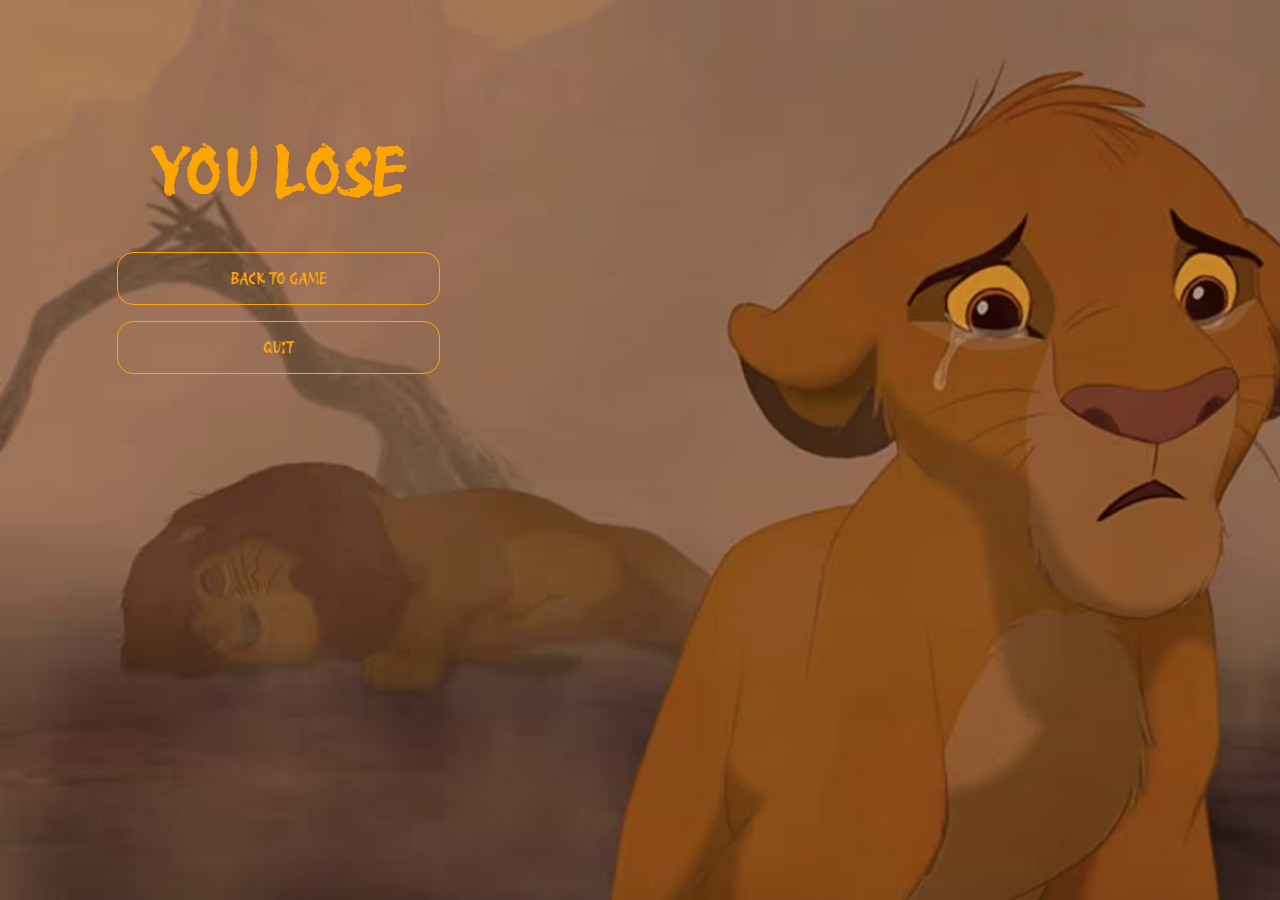
<file: containers/defeatScreen.html>
<!DOCTYPE html>
<html lang="en">
  <head>
    <meta charset="UTF-8" />
    <meta name="viewport" content="width=device-width, initial-scale=1.0" />
    <title>Memory Game</title>
    <link rel="preconnect" href="https://fonts.googleapis.com" />
    <link rel="preconnect" href="https://fonts.gstatic.com" crossorigin />
    <link
      href="https://fonts.googleapis.com/css2?family=Protest+Revolution&display=swap"
      rel="stylesheet"
    />
    <link rel="stylesheet" href="/style-components/wrong-style.css" />
  </head>
  <body>
    <audio autoplay loop>
      <source src="/audio/defeatSong.mp3" type="audio/mpeg">
  </audio>
    <div class="container">
        <h1>YOU LOSE</h1>
        <div class="buttons">
            <a href="/index.html">BACK TO GAME</a>
            <a href="https://www.google.com/" href="">QUIT</a>
          </div>
    </div>

  </body>
</html>
</file>
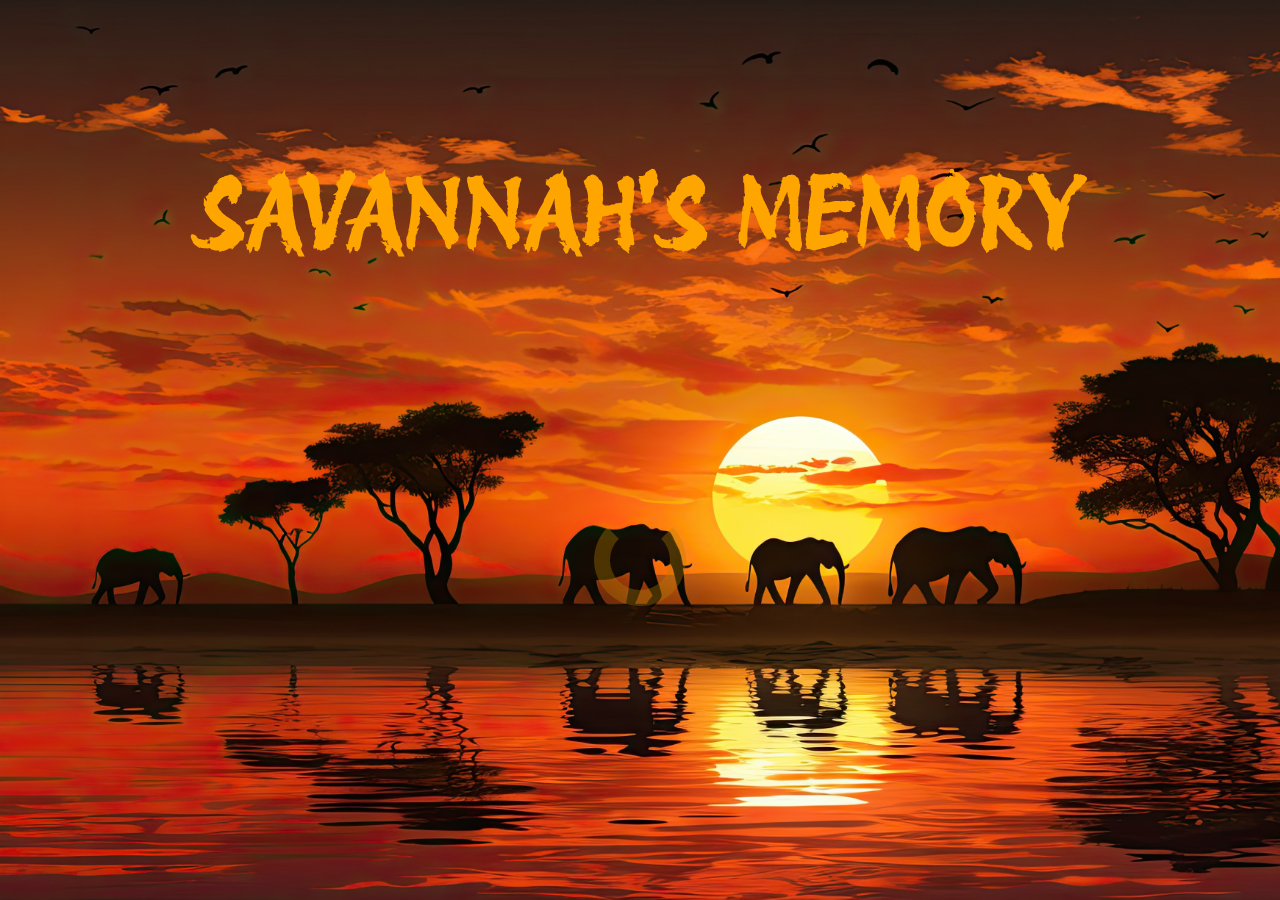
<file: containers/loadingScreen.html>
<!DOCTYPE html>
<html lang="en">
<head>
    <meta charset="UTF-8">
    <meta name="viewport" content="width=device-width, initial-scale=1.0">
    <title>Memory Game</title>
    <link rel="stylesheet" href="/style-components/loading-style.css">
    <link rel="preconnect" href="https://fonts.googleapis.com">
<link rel="preconnect" href="https://fonts.gstatic.com" crossorigin>
<link href="https://fonts.googleapis.com/css2?family=Protest+Revolution&display=swap" rel="stylesheet">
</head>
<body>
    <audio autoplay loop>
        <source src="/audio/Y2meta (mp3cut.net).mp3" type="audio/mpeg">
    </audio>
    <div class="container">
        <h1>SAVANNAH'S MEMORY</h1>
        <div class="loader"></div>
        </div>
       
    </div>
<script src="/scripts/loading-script.js"></script>
</body>
</html>
</file>
<file: style-components/wrong-style.css>
html,
body {
    height: 100%;
    width: 100%;
    margin: 0;
    padding: 0;
}

body {
    background-image: url("/source/loseKing.avif");
    background-repeat: no-repeat;
    background-size: cover;
    display: flex;
    align-items: center;
}

.container {
    display: flex;
    align-items: center;
    flex-direction: column;
    margin-left: 3rem;
    height: 80%;
    width: 36%;
}

.container h1 {
    color: orange;
    font-family: "Protest Revolution", sans-serif;
    font-size: 4rem;
}

.buttons {
    text-align: center;
    width: 70%;
    height: 50%;
    display: flex;
    flex-direction: column;
    row-gap: 1rem;
}

.buttons a {
    background-color: transparent;
    border: 1px solid orange;
    padding: 1rem;
    border-radius: 1rem;
    font-family: "Protest Revolution", sans-serif;
    color: orange;
    font-size: 1rem;
    text-decoration: none;
}

.buttons a:hover {
    background-color: orange;
    transition: 0.2s ease-in-out;
    color: white;
    cursor: pointer;
}
</file>
<file: style-components/loading-style.css>
html,
body {
    width: 100%;
    height: 100%;
    padding: 0;
    margin: 0;
}

body {
    display: flex;
    align-items: center;
    justify-content: center;
    background-image: url("/source/intro.jpg");
    background-repeat: no-repeat;
    background-size: cover;
    flex-direction: column;
}

.container {
    display: flex;
    align-items: center;
    flex-direction: column;
    height: 80%;
    width: 100%;
}

.container h1 {
    animation: fadeIn 10s;
    font-size: 6rem;
    color: orange;
    font-family: "Protest Revolution", sans-serif;
}

.container h2 {
    animation: fadeIn 15s;
    font-size: 4rem;
    color: orange;
    font-family: "Protest Revolution", sans-serif;
}

@keyframes fadeIn {
    0% {
        opacity: 0;
    }
    100% {
        opacity: 1;
    }
}

.loader {
    margin-top: 180px;
    opacity: 35%;
    border: 16px solid rgb(183, 128, 1);
    border-top: 16px solid transparent;
    border-radius: 50%;
    width: 60px;
    height: 60px;
    animation: spin 1s linear infinite;
}

@keyframes spin {
    0% {
        transform: rotate(0deg);
    }
    100% {
        transform: rotate(360deg);
    }
}
</file>
